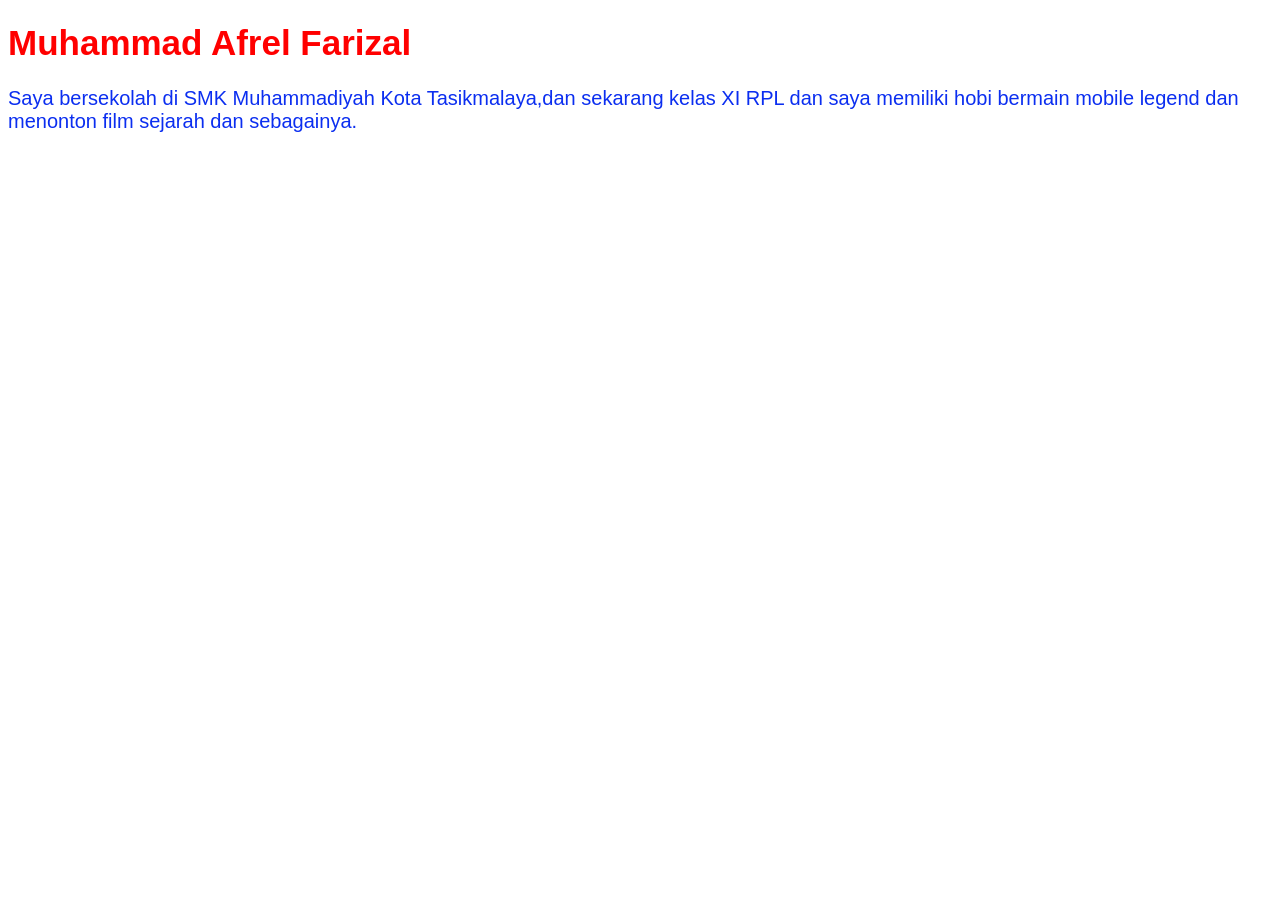
<file: jobsheet_1/index.html>
<!DOCTYPE html>
<html lang="en">
<head>
    <meta charset="UTF-8">
    <meta name="viewport" content="width=device-width, initial-scale=1.0">
    <title>Document</title>
    <link rel="stylesheet" href="style.css">
</head>
<body>
    <h1 id="nama">Muhammad Afrel Farizal</h1>
    <p class="bio">Saya bersekolah di SMK Muhammadiyah Kota Tasikmalaya,dan sekarang kelas XI RPL dan saya memiliki hobi bermain mobile legend dan menonton film sejarah dan sebagainya.</p>
    
</body>
</html>
</file>
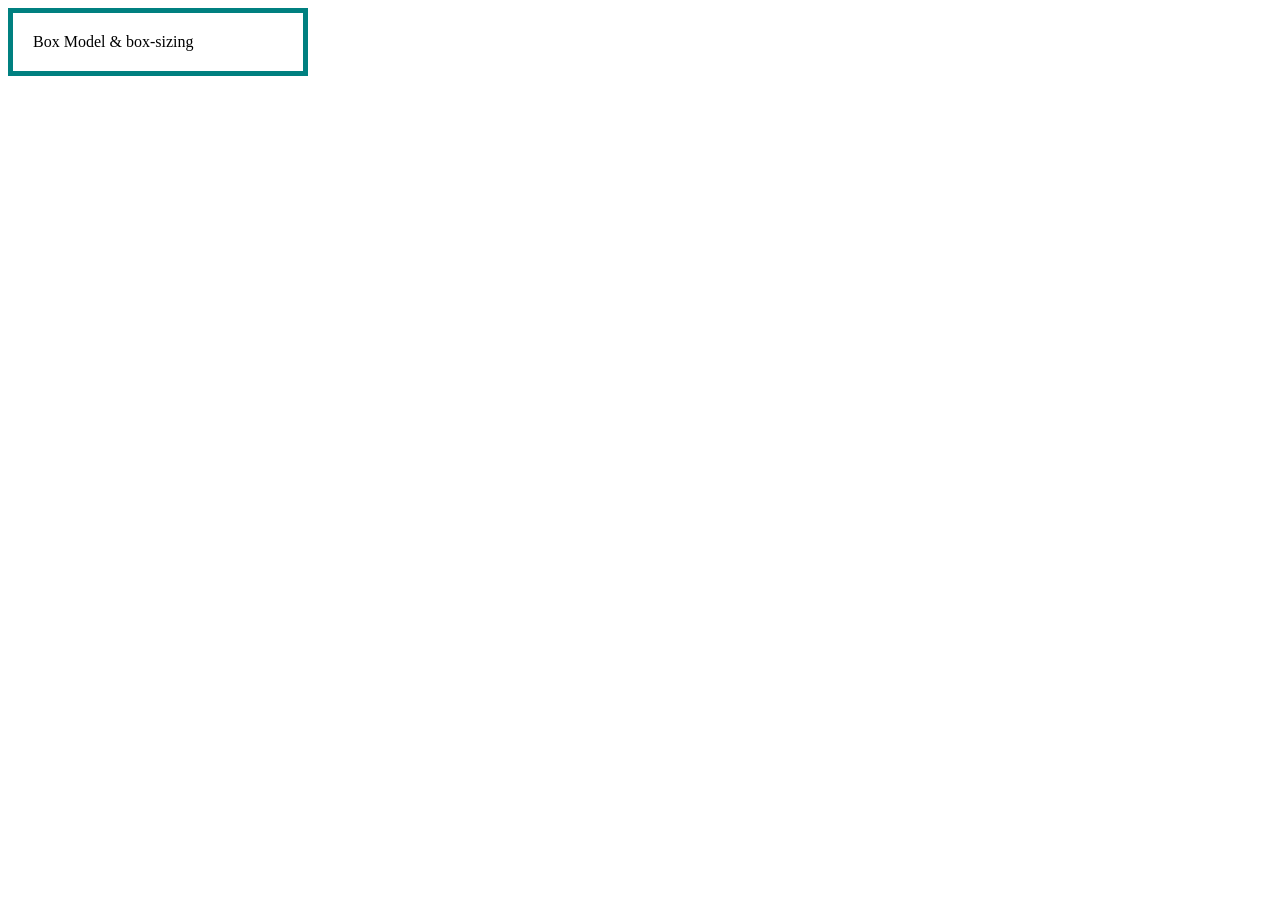
<file: layouting/index.html>
<!DOCTYPE html>
<html lang="en">
<head>
    <meta charset="UTF-8">
    <meta name="viewport" content="width=device-width, initial-scale=1.0">
    <title>Document</title>
    <link rel="stylesheet" href="style.css"
</head>
<body>
    <div class="kotak">
        Box Model & box-sizing
    </div> 
       
</body>
</html>
</file>
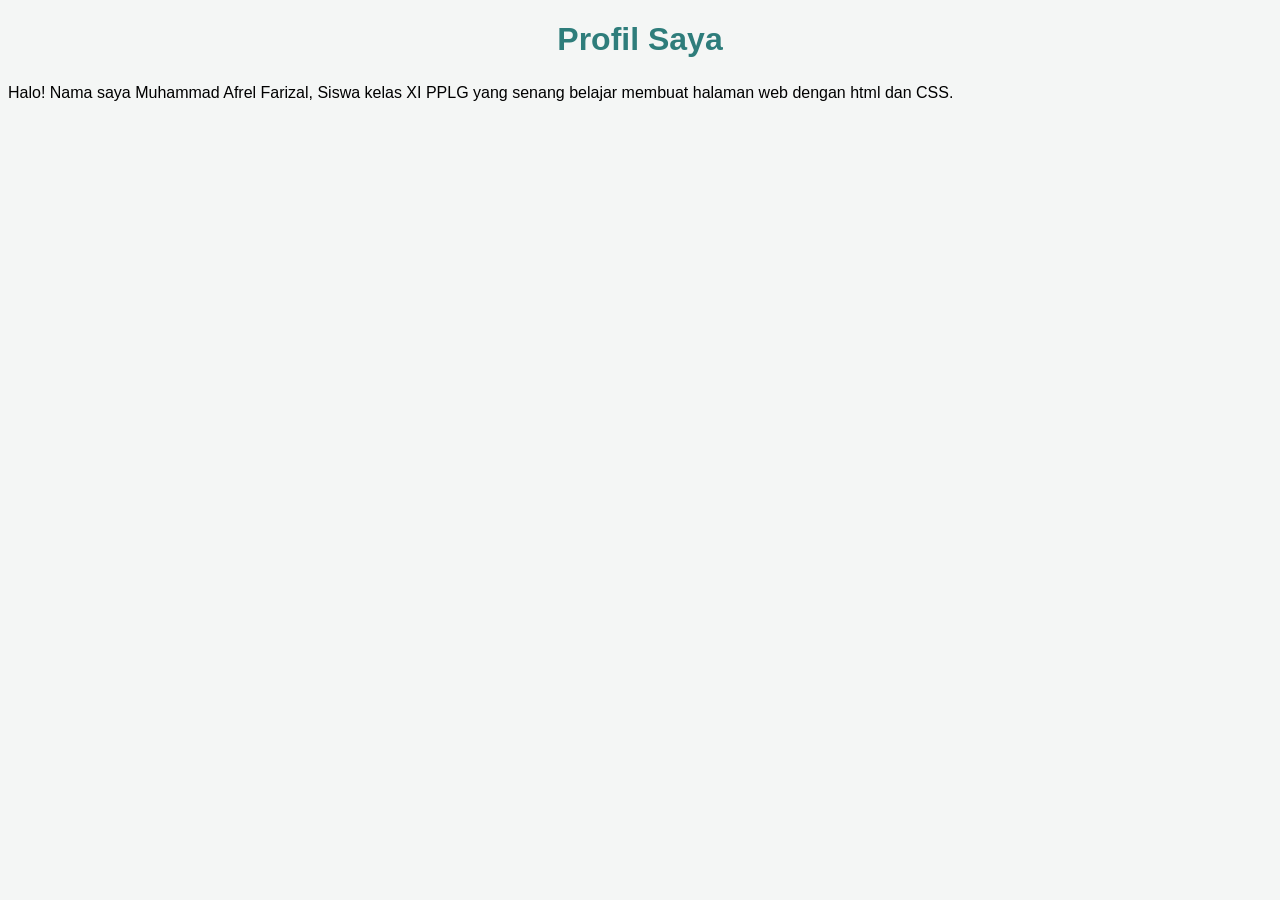
<file: typography/index.html>
<!DOCTYPE html>
<html lang="en">
<head>
    <meta charset="UTF-8">
    <meta name="viewport" content="width=device-width, initial-scale=1.0">
    <title>Document</title>
    <link rel="stylesheet" href="style.css">
</head>
<body>
    <h1>Profil Saya</h1>
    <p>
        Halo! Nama saya Muhammad Afrel Farizal, Siswa kelas XI PPLG
        yang senang belajar membuat halaman web dengan html dan CSS.
    </p>
    
</body>
</html>
</file>
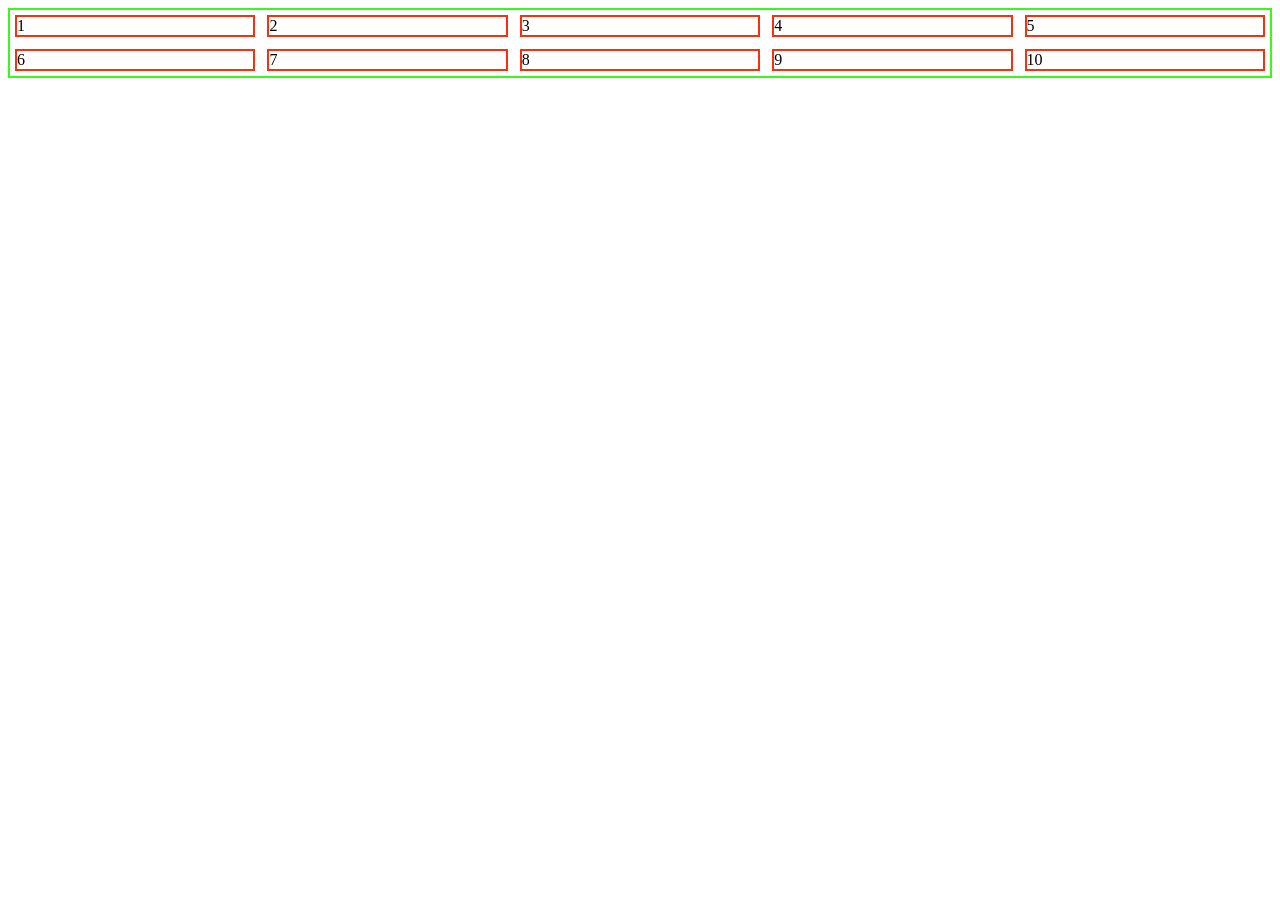
<file: layouting/praktek 3/index.html>
<!DOCTYPE html>
<html lang="en">
<head>
    <meta charset="UTF-8">
    <meta name="viewport" content="width=device-width, initial-scale=1.0">
    <title>CSS Grid</title>
    <link rel="stylesheet"href="style.css">
</head>
<body>
    <div class="galeri">
    <div>1</div>
    <div>2</div>
    <div>3</div>
    <div>4</div>
    <div>5</div>
    <div>6</div>
    <div>7</div>
    <div>8</div>
    <div>9</div>
    <div>10</div>
  </div>
</body>
</html>
</file>
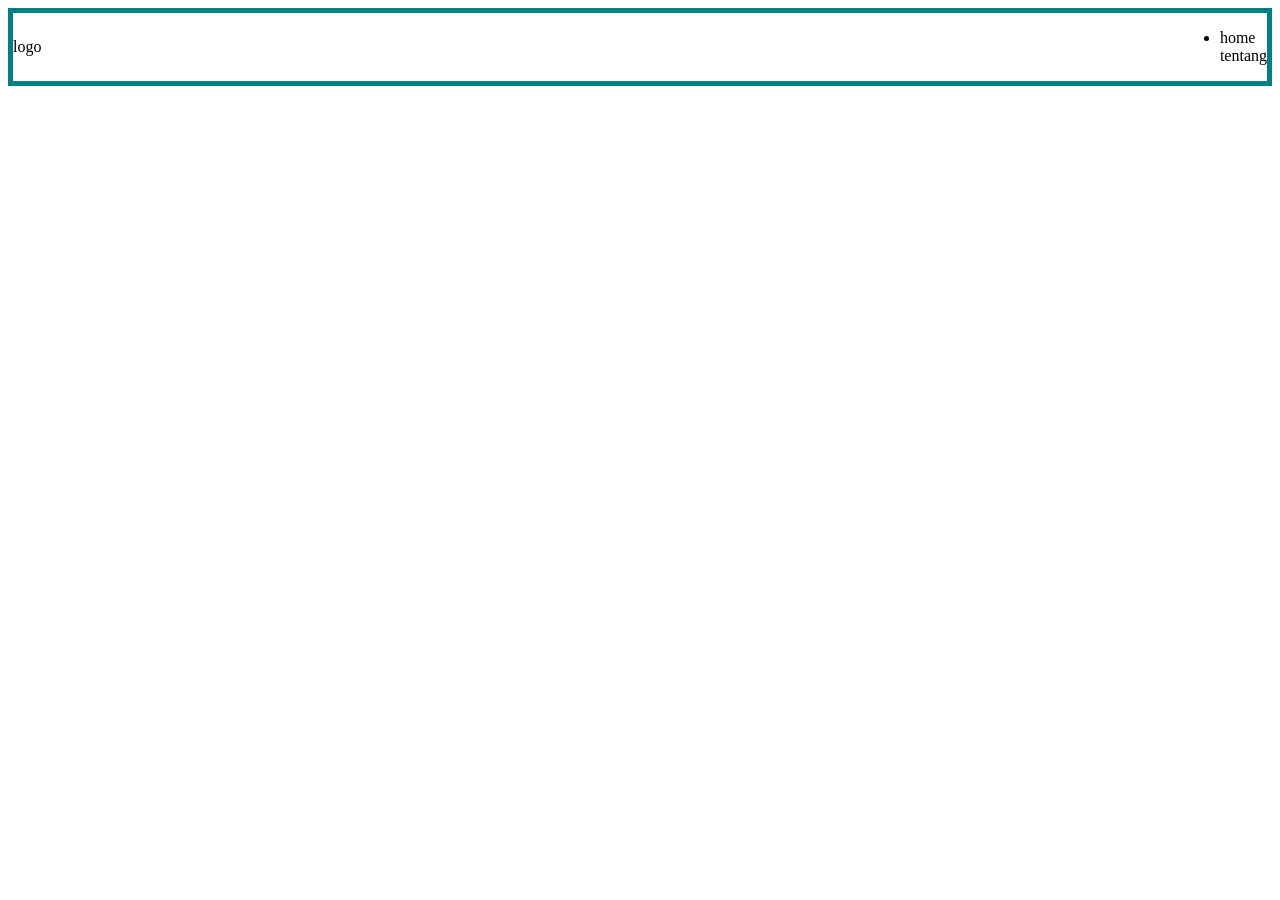
<file: layouting/praktik 2/index.html>
<!DOCTYPE html>
<html lang="en">
<head>
    <meta charset="UTF-8">
    <meta name="viewport" content="width=device-width, initial-scale=1.0">
    <title>Document</title>
    <link rel="stylesheet" href="style.css">
</head>
<body>
    <nav class="navbar">
        <div>logo</div>
        <ul>
            <li>home</li>          
            </li>tentang</ul>
        </ul>
    </nav>
</body>
</html>
</file>
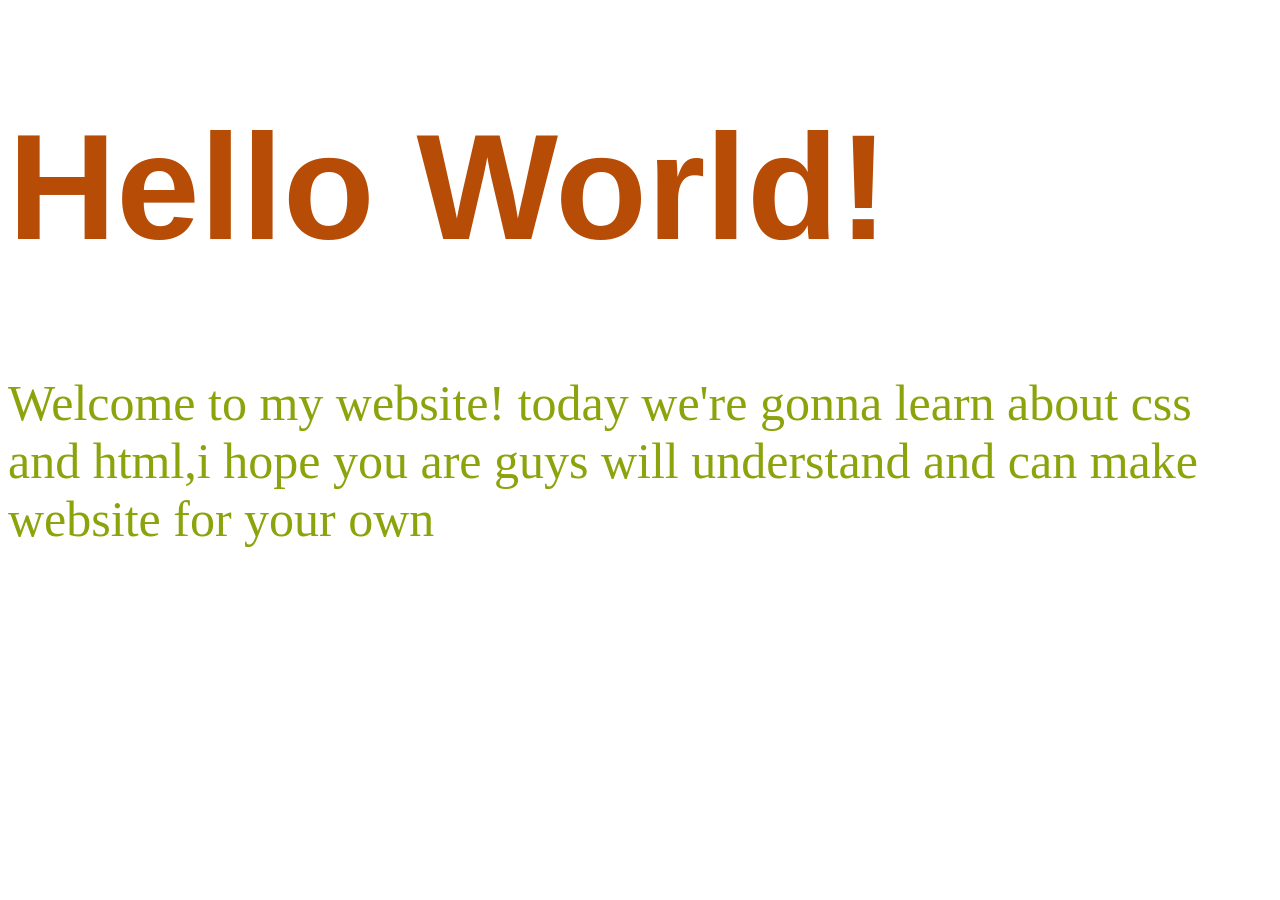
<file: inline.html>
<!DOCTYPE html>
<html lang="en">
<head>
    <meta charset="UTF-8">
    <meta name="viewport" content="width=device-width, initial-scale=1.0">
    <title>Hello everyone!</title>
    <link rel="stylesheet" href="style.css">
</head>
    <style>
        h1{
            font-size: 150px;
        }
        p{
            font-size: 50px;
        }
    </style>
    <h1 style="color:rgb(182, 76, 6)">Hello World!</h1>
    <p style="color:rgb(140, 163, 12)">Welcome to my website! today we're gonna learn about css and html,i hope you are guys will understand and can make website for your own</p>
</body>
</html>
</file>
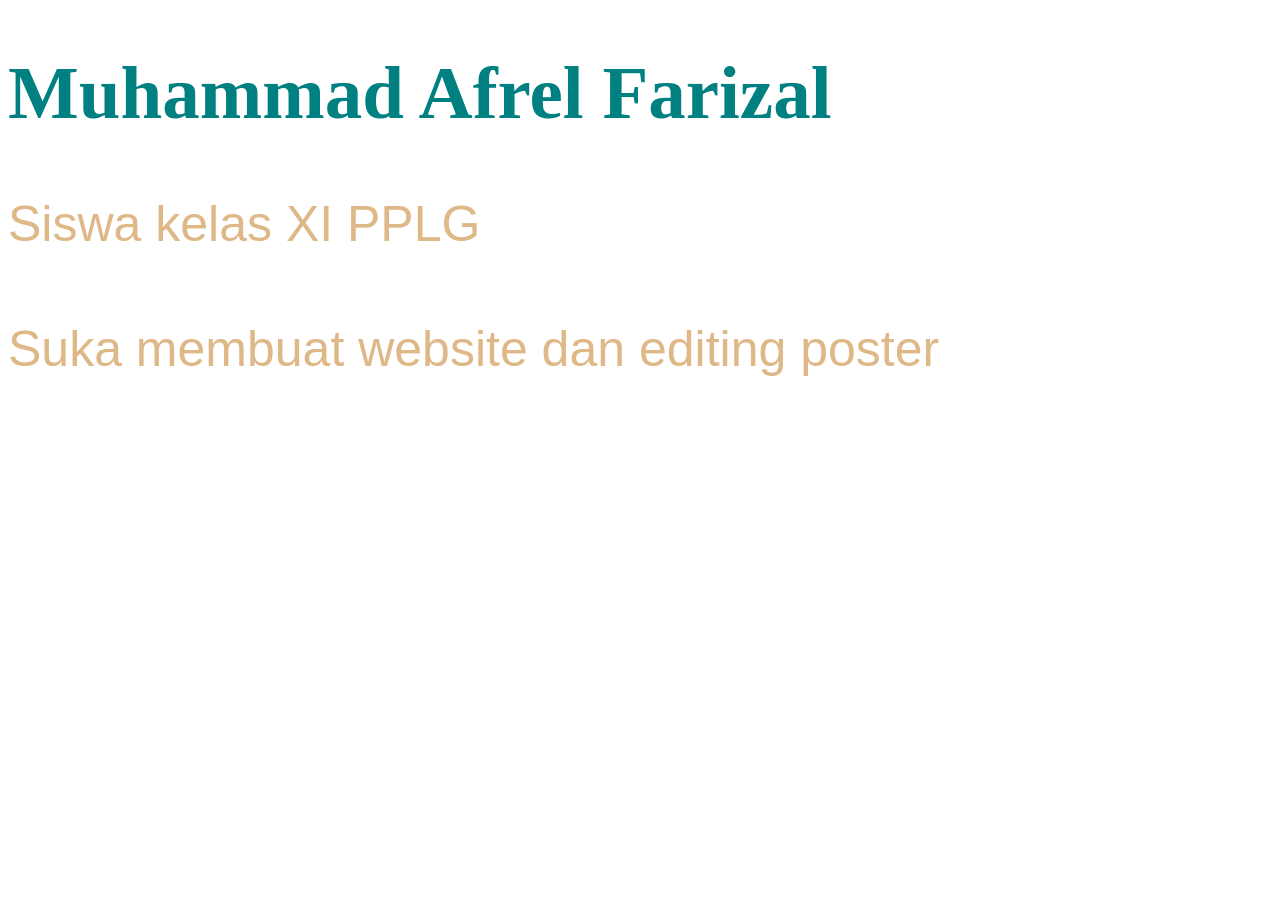
<file: profile/profil.html>
<!DOCTYPE html>
<html lang="en">
<head>
    <meta charset="UTF-8">
    <meta name="viewport" content="width=device-width, initial-scale=1.0">
    <title>Document</title>
    <link rel="stylesheet" href="style.css">
</head>
    <h1 id="nama">Muhammad Afrel Farizal</h1>
    <p class="bio">Siswa kelas XI PPLG</p>
    <p class="bio">Suka membuat website dan editing poster</p>
</body>
</html>
</file>
<file: jobsheet_1/style.css>
#nama{
    color: rgb(255, 0, 0);
    font-family:'Lucida Sans', 'Lucida Sans Regular', 'Lucida Grande', 'Lucida Sans Unicode', Geneva, Verdana, sans-serif;
    font-size: 35px;
}
.bio{
    color: rgb(11, 46, 240);
    font-family: Arial;
    font-size: 20px;
}
</file>
<file: layouting/style.css>
.kotak {
   box-sizing: border-box;
   width: 300px;
   padding:20px;
   border: 5px solid teal;
}
</file>
<file: typography/style.css>
body {
    font-family:'Segoe UI',sans-serif;
    background-color: #F4F6F5;
}

h1 {
    font-size: 32px;
    font-weight: 700;
    text-align: center;
    color: #2E7D7B;
}

p {
    font-size: 16px;
    line-height: 1.6;
    text-align: justify;
}
</file>
<file: layouting/praktek 3/style.css>
.galeri{
    display: grid;
    border: 2px solid rgb(57, 248, 27);
    grid-template-columns: repeat(5, 1fr);
    gap: 12px;
    padding: 5px;
}
.galeri div {
    border: 2px solid rgb(248, 48, 13);
}
</file>
<file: layouting/praktik 2/style.css>
.navbar {
   display: flex;
   border: 5px solid teal;
   justify-content:space-between;
   align-items: center;
   gap: 16px;
}
</file>
<file: style.css>
h1{
    font-family:Arial, Helvetica, sans-serif;
}
p{
    font-family: Cambria, Cochin, Georgia, Times, 'Times New Roman', serif;
}
</file>
<file: profile/style.css>
h1{
    font-size: 75px;
    font-family:'
}

p {
    font-size: 16px;
}

.bio {
    color:burlywood;
    line-height: 1.5;
    font-size: 50px;
    font-family: Arial;
}

#nama {
    color: teal;
}
</file>
